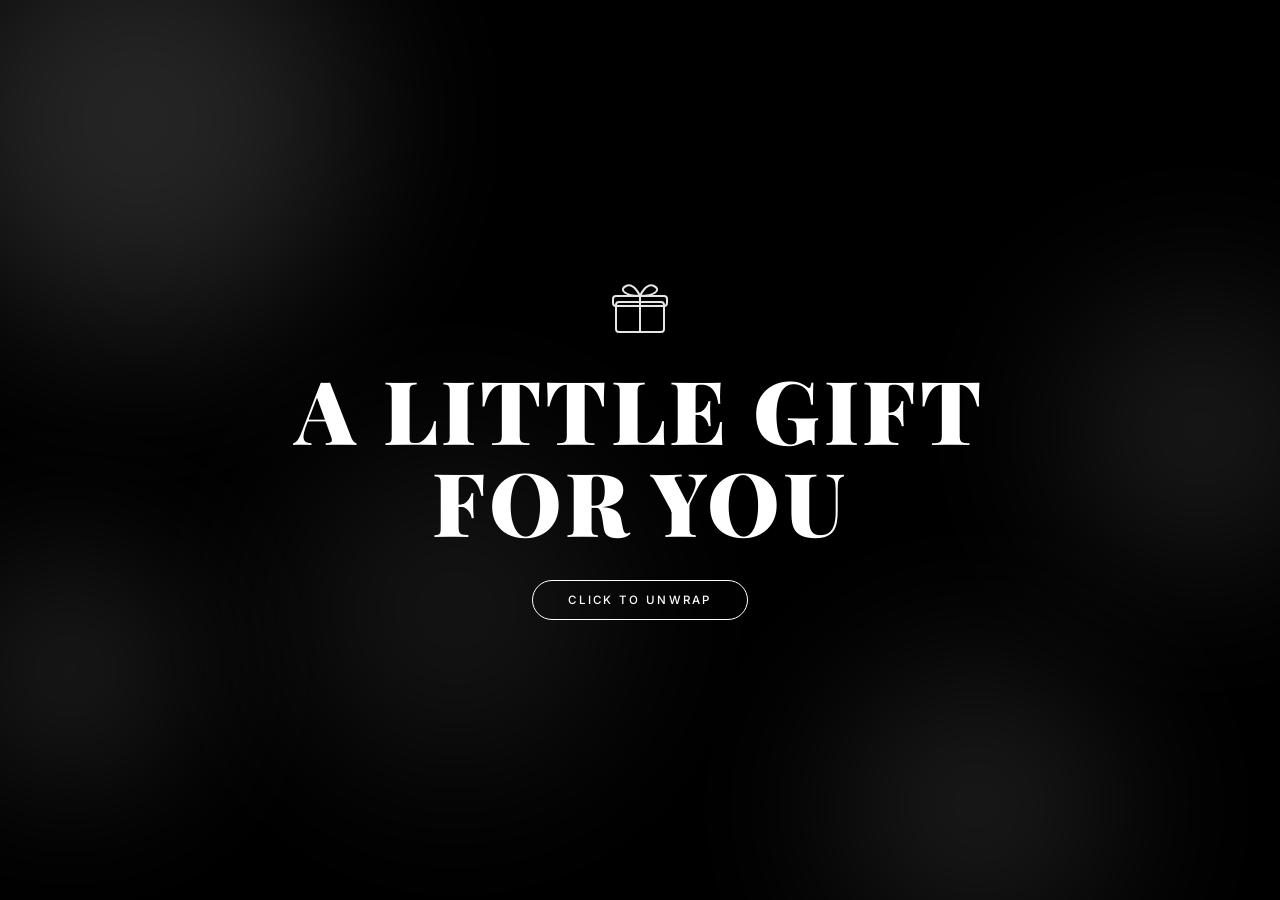
<file: birthday/index.html>
<!DOCTYPE html>
<html lang="en">
<head>
  <meta charset="UTF-8" />
  <meta name="viewport" content="width=device-width, initial-scale=1.0" />
  <title>little gift</title>
  <link rel="preconnect" href="https://fonts.googleapis.com" />
  <link rel="preconnect" href="https://fonts.gstatic.com" crossorigin />
  <link href="https://fonts.googleapis.com/css2?family=Playfair+Display:wght@400;700;900&family=Dancing+Script:wght@400;600;700&family=Inter:wght@300;400;500&display=swap" rel="stylesheet" />
  <link rel="stylesheet" href="../css/css2/style.css" />
</head>
<body>

  <!-- BACKGROUND ORBS -->
  <div class="bg-orbs" aria-hidden="true">
    <div class="orb orb-1"></div>
    <div class="orb orb-2"></div>
    <div class="orb orb-3"></div>
    <div class="orb orb-4"></div>
    <div class="orb orb-5"></div>
  </div>

  <!-- ============================================================
       SECTION 1 — OPENING
  ============================================================ -->
  <section id="section-opening" class="section section--opening active-section">
    <div class="opening__inner">
      <div class="opening__icon" aria-hidden="true">
        <svg width="56" height="56" viewBox="0 0 56 56" fill="none" xmlns="http://www.w3.org/2000/svg">
          <rect x="4" y="22" width="48" height="30" rx="3" stroke="white" stroke-width="2"/>
          <rect x="1" y="16" width="54" height="10" rx="3" stroke="white" stroke-width="2"/>
          <path d="M28 16 C28 16 22 2 14 6 C6 10 14 16 28 16 C42 16 50 10 42 6 C34 2 28 16 28 16Z" stroke="white" stroke-width="2" fill="none"/>
          <line x1="28" y1="16" x2="28" y2="52" stroke="white" stroke-width="2"/>
        </svg>
      </div>
      <h1 class="opening__title">A LITTLE GIFT<br/>FOR YOU</h1>
      <button id="btn-unwrap" class="btn-primary" aria-label="Click to unwrap the gift">
        CLICK TO UNWRAP
      </button>
    </div>
  </section>

  <!-- ============================================================
       SECTION 2 — LOADING
  ============================================================ -->
  <section id="section-loading" class="section section--loading" aria-live="polite" aria-busy="true">
    <div class="loading__inner">
      <div class="loading__ring" aria-hidden="true">
        <svg class="loading__svg" viewBox="0 0 120 120" xmlns="http://www.w3.org/2000/svg">
          <circle class="loading__track" cx="60" cy="60" r="50"/>
          <circle id="loading-progress-circle" class="loading__arc" cx="60" cy="60" r="50"/>
        </svg>
      </div>
      <p id="loading-percent" class="loading__percent">0%</p>
      <p class="loading__label">UNWRAPPING THE SURPRISE...</p>
    </div>
  </section>

  <!-- ============================================================
       SECTION 3 — HAPPY BIRTHDAY HERO
  ============================================================ -->
  <section id="section-hero" class="section section--hero">
    <!-- Particle canvas -->
    <canvas id="particle-canvas" aria-hidden="true"></canvas>
    <div class="hero__inner">
      <h2 class="hero__title">HAPPY BIRTHDAY,<br/>WONGIRENGJEMBUTEN</h2>
      <p class="hero__subtitle">celebrating you, always.</p>
      <button class="btn-primary btn-scroll-down" id="btn-see-more" aria-label="See more sections">
        CONTINUE ↓
      </button>
    </div>
  </section>

  <!-- ============================================================
       SECTION 4 — MEMORIES
  ============================================================ -->
  <section id="section-memories" class="section section--memories">
    <div class="memories__container">
      <h2 class="memories__heading reveal">Memories</h2>

      <div class="memories__grid">

        <!-- Row 1 -->
        <div class="polaroid polaroid--lg reveal" style="--rotate: -3deg; --delay: 0s;">
          <div class="polaroid__photo">
            <img src="https://images.unsplash.com/photo-1529636798458-92182e662485?w=400&q=80" alt="Our first trip together" loading="lazy"/>
          </div>
          <p class="polaroid__caption">our first trip together ✈️</p>
        </div>

        <div class="polaroid__note reveal" style="--delay: 0.1s;">
          <p class="note__text">our first trip...<br/>Nabila and her<br/>boyfriend...</p>
        </div>

        <!-- Row 2 -->
        <div class="polaroid polaroid--md reveal" style="--rotate: 2deg; --delay: 0.2s;">
          <div class="polaroid__photo">
            <img src="https://images.unsplash.com/photo-1518199266791-5375a83190b7?w=400&q=80" alt="That time we laughed so much" loading="lazy"/>
          </div>
        </div>

        <div class="polaroid__note reveal" style="--delay: 0.25s;">
          <p class="note__text">that time we<br/>laughed so<br/>much...</p>
        </div>

        <div class="polaroid polaroid--md reveal" style="--rotate: -2deg; --delay: 0.3s;">
          <div class="polaroid__photo">
            <img src="https://images.unsplash.com/photo-1506863530036-1efeddceb993?w=400&q=80" alt="A beautiful moment" loading="lazy"/>
          </div>
        </div>

        <!-- Row 3 -->
        <div class="polaroid polaroid--md reveal" style="--rotate: 3deg; --delay: 0.35s;">
          <div class="polaroid__photo">
            <img src="https://images.unsplash.com/photo-1524178232363-1fb2b075b655?w=400&q=80" alt="Countless memories" loading="lazy"/>
          </div>
        </div>

        <div class="polaroid__note reveal" style="--delay: 0.4s;">
          <p class="note__text">countless memories,<br/>millions more to go</p>
        </div>

        <div class="polaroid polaroid--sm reveal" style="--rotate: -4deg; --delay: 0.45s;">
          <div class="polaroid__photo">
            <img src="https://images.unsplash.com/photo-1511632765486-a01980e01a18?w=400&q=80" alt="Us together" loading="lazy"/>
          </div>
        </div>

      </div><!-- /.memories__grid -->
    </div>
  </section>

  <!-- ============================================================
       SECTION 5 — WISHES & LOVE
  ============================================================ -->
  <section id="section-wishes" class="section section--wishes">
    <div class="wishes__inner">

      <div class="heart-container reveal">
        <div class="heart-dots" aria-hidden="true" id="heart-dots"></div>
        <div class="heart-text">
          <span class="heart-love">LOVE,</span>
          <span class="heart-name">kyreel</span>
        </div>
      </div>

      <div class="wishes__message reveal">
        <p class="wishes__title">HAPPY BIRTHDAY AGAIN, MY DEAREST NABILA.</p>
        <p class="wishes__body">
          May this year bring you all the joy and wonders you deserve.<br/>
          My heart belongs to you, forever.
        </p>
        <p class="wishes__signature">– kyreel</p>
      </div>

      <button class="btn-primary reveal" id="btn-journey" aria-label="Explore our journey">
        EXPLORE OUR JOURNEY
      </button>

    </div>
  </section>

  <script src="../js/js2/script.js"></script>
</body>
</html>
</file>
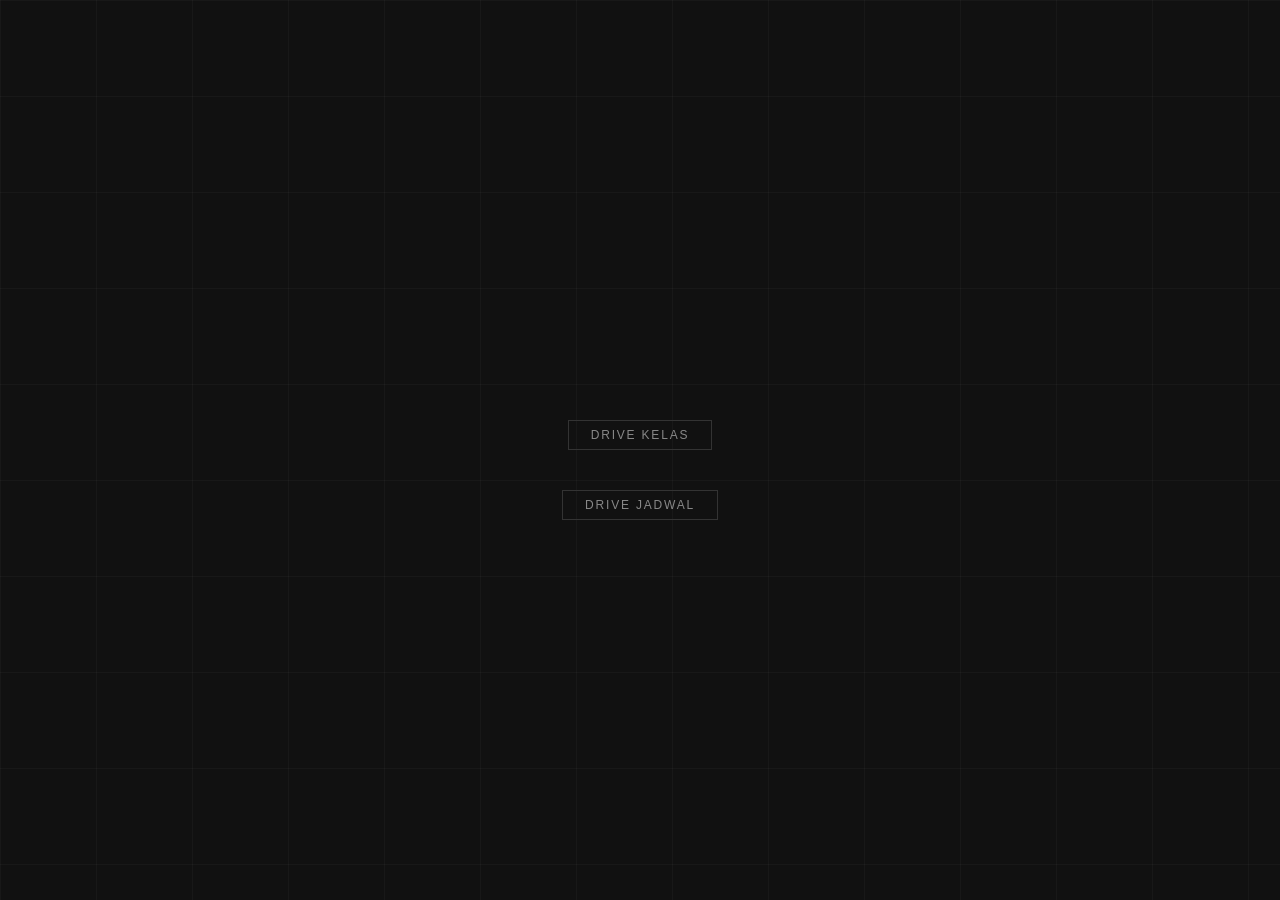
<file: idk/index.html>
<!DOCTYPE html>
<html lang="en">
<head>
  <meta charset="UTF-8" />
  <meta name="viewport" content="width=device-width, initial-scale=1.0" />
  <title>idk</title>
  <style>
    *, *::before, *::after { margin: 0; padding: 0; box-sizing: border-box; }

    body {
      background: #111;
      color: #888;
      font-family: -apple-system, BlinkMacSystemFont, 'Segoe UI', sans-serif;
      height: 100vh;
      display: flex;
      flex-direction: column;
      align-items: center;
      justify-content: center;
      background-image:
        linear-gradient(rgba(255,255,255,0.03) 1px, transparent 1px),
        linear-gradient(90deg, rgba(255,255,255,0.03) 1px, transparent 1px);
      background-size: 96px 96px;
    }

    h1 {
      font-size: 7rem;
      font-weight: 300;
      letter-spacing: 0.05em;
      color: #222;
      line-height: 1;
    }

    p {
      margin-top: 1rem;
      font-size: 0.8rem;
      letter-spacing: 0.15em;
      text-transform: uppercase;
      color: #444;
    }

  a.home-btn {
      margin-top: 2.5rem;
      padding: 0.6em 1.8em;
      border: 1px solid #333;
      color: #888;
      font-size: 0.75rem;
      letter-spacing: 0.15em;
      text-transform: uppercase;
      text-decoration: none;
      transition: border-color 0.2s, color 0.2s;
    }

    a.home-btn:hover {
      border-color: #888;
      color: #ccc;
    }
  </style>
</head>
<body>

<a href="https://drive.google.com/drive/folders/1Yfnton8DJ-eF0nakSKu8bzT345DZFGzl" class="home-btn">drive kelas</a>
<a href="https://drive.google.com/drive/folders/1X4lS9nVrnUvaRgdA6YrLU7U9bdH0nsCR" class="home-btn">drive jadwal</a>

</body>
</html>
</file>
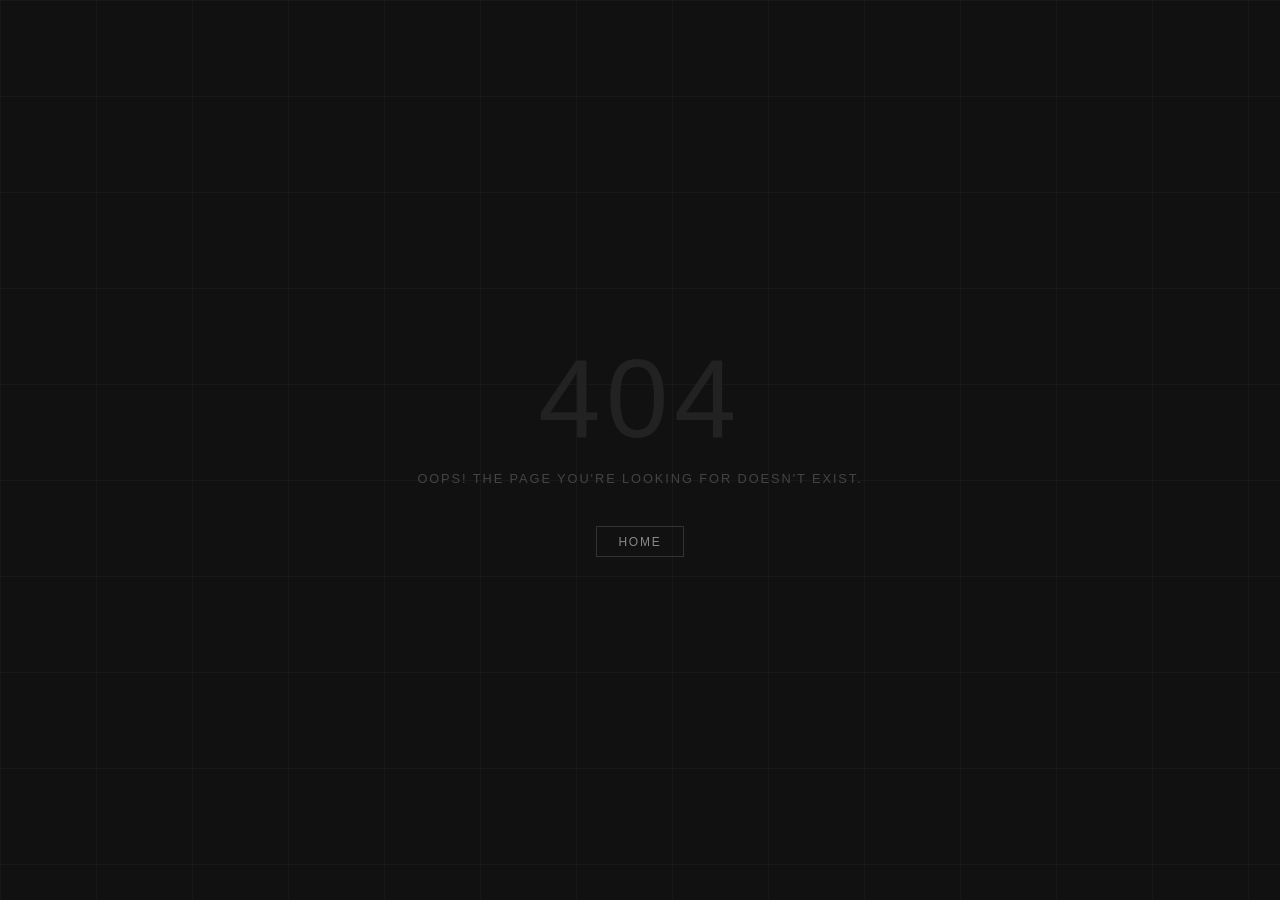
<file: lightshot/index.html>
<!DOCTYPE html>
<html lang="en">
<head>
  <meta charset="UTF-8" />
  <meta name="viewport" content="width=device-width, initial-scale=1.0, maximum-scale=1.0, user-scalable=0" />
  <title>404 - Not Found</title>
  <link rel="stylesheet" href="../css/css3/style.css" />
</head>
<body>

  <div class="notfound">
    <h1>404</h1>
    <p>oops! the page you're looking for doesn't exist.</p>
    <a href="/" id="homeBtn" class="home-btn">home</a>
  </div>

  <div class="scare">
    <video id="video" class="video hidden" src="../assets/vid/lightshot.mp4" loop muted playsinline preload="auto"></video>
  </div>

  <script src="../js/js3/script.js"></script>

</body>
</html>
</file>
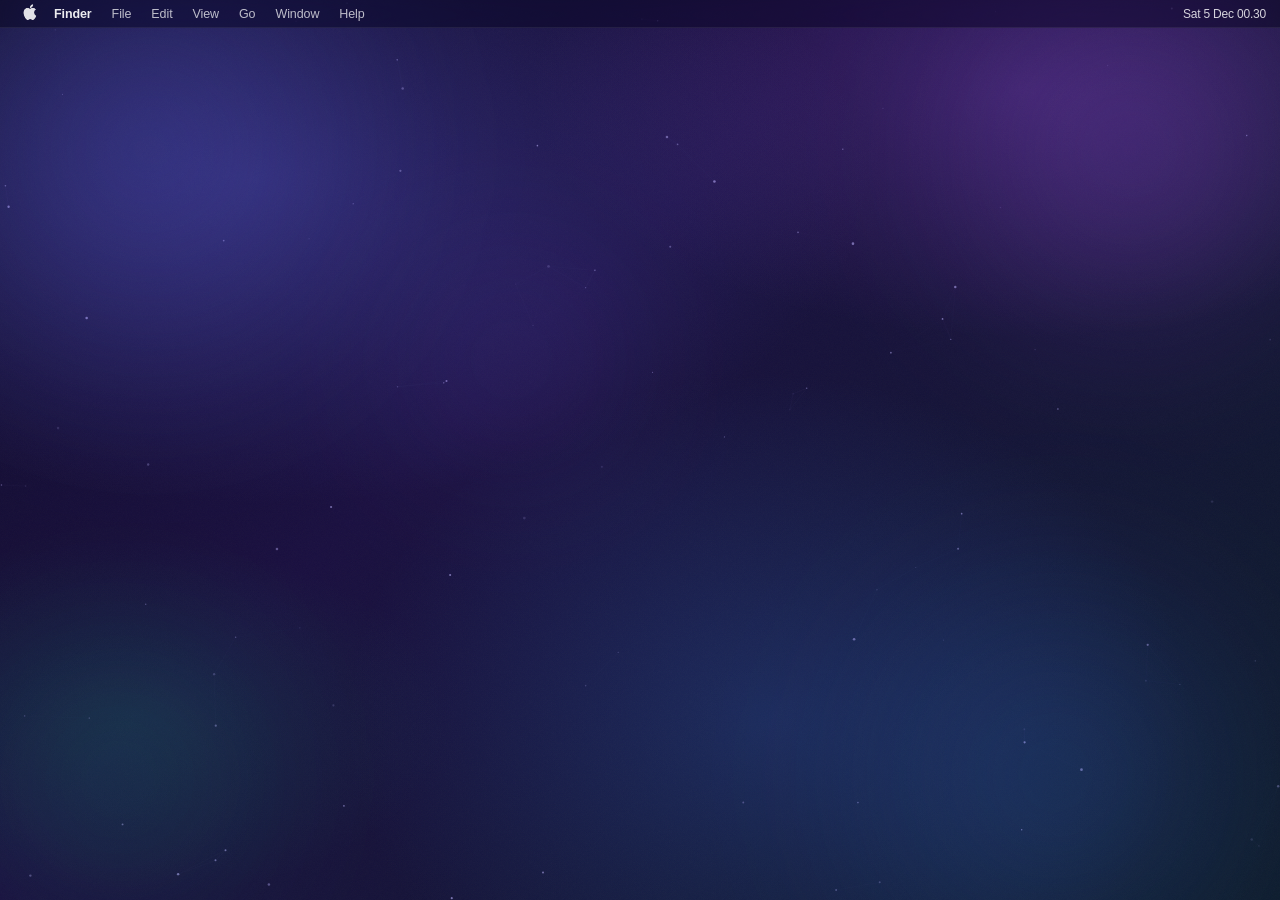
<file: macos/index.html>
<!DOCTYPE html>
<html lang="id">
<head>
  <meta charset="UTF-8"/>
  <meta name="viewport" content="width=device-width, initial-scale=1.0"/>
  <title>Macintosh</title>

  <link rel="icon" href="../assets/img/macintosh.png" type="image/png"/>
  <link rel="stylesheet" href="../css/css1/style.css">
  
</head>
<body>

<div class="noise"></div>
<canvas id="bg"></canvas>

<div class="boot-overlay">
  <div class="boot-logo">
    <div>
      <img src="../assets/img/apple.png" alt="Apple" style="width:85px;height:85px;object-fit:contain;filter:brightness(0) invert(1);opacity:0.88;"/>
    </div>
  </div>
</div>

<div class="menubar">
  <img id="appleBtn" src="../assets/img/apple.png" alt="Apple" style="width:31px;height:33px;object-fit:contain;filter:brightness(0) invert(1);opacity:0.88;cursor:pointer;"/>
  
  <div class="menubar-items">
    <span class="menubar-item bold">Finder</span>
    <span class="menubar-item">File</span>
    <span class="menubar-item">Edit</span>
    <span class="menubar-item">View</span>
    <span class="menubar-item">Go</span>
    <span class="menubar-item">Window</span>
    <span class="menubar-item">Help</span>
  </div>

  <div class="menubar-right" id="clock"></div>
</div>

<div class="bg-orbs">
  <div class="orb orb1"></div>
  <div class="orb orb2"></div>
  <div class="orb orb3"></div>
  <div class="orb orb4"></div>
  <div class="orb orb5"></div>
</div>

<div class="apple-menu" id="appleMenu">
  <div class="apple-menu-item bold" id="about-mac-btn">About This Mac</div>
  <div class="apple-menu-item" id="profile-btn">Profile…</div>
  <div class="apple-menu-sep"></div>
  <div class="apple-menu-item" id="system-settings-btn">System Settings…</div>
  <div class="apple-menu-item">App Store… <span class="shortcut">1 update</span></div>
  <div class="apple-menu-sep"></div>
  <div class="apple-menu-item">Screen Saver</div>
  <div class="apple-menu-item">Wallet & Apple Pay</div>
  <div class="apple-menu-sep"></div>
  <div class="apple-menu-item">Sleep</div>
  <div class="apple-menu-item" id="restart-btn">Restart…</div>
  <div class="apple-menu-item" id="shutdown-btn">Shut Down…</div>
  <div class="apple-menu-sep"></div>
  <div class="apple-menu-item">Lock Screen <span class="shortcut">⌃⌘Q</span></div>
  <div class="apple-menu-item">Log Out rel.kyy… <span class="shortcut">⇧⌘Q</span></div>
</div>

<div class="desktop">
  <div class="window" id="win" style="display:none;">
    <div class="titlebar" id="titlebar">
      <div class="traffic-lights">
        <div class="dot red" id="close-profile-btn"><span class="dot-icon">✕</span></div>
        <div class="dot yellow"><span class="dot-icon">-</span></div>
        <div class="dot green" ><span class="dot-icon">⤢</span></div>
      </div>
      <div class="titlebar-title">Profile</div>
    </div>

    <div class="title-sep"></div>

    <div class="window-body">
      <div class="profile">
        <div class="avatar" id="avatar">
             <img src="../assets/img/profile.png" alt="foto"/>
        </div>
        <div class="profile-name">rel</div>
        <div class="profile-bio">
            no one special about me<br/>
        </div>
      </div>

      </div>
      <div class="win-footer"></div>
    </div>
  </div>
</div>

<div class="window atm-win" id="about-win" style="display:none; position:fixed; z-index:500; width:340px;">
  <div class="titlebar" id="about-titlebar">
    <div class="traffic-lights">
      <div class="dot red" id="close-about-btn"><span class="dot-icon">✕</span></div>
      <div class="dot atm-gray" style="cursor:default;"><span class="dot-icon"></span></div>
      <div class="dot atm-gray" style="cursor:default;"><span class="dot-icon"></span></div>
    </div>
    <div class="titlebar-title">About This Mac</div>
  </div>
  <div class="title-sep"></div>
  <div class="atm-body">
    <!-- MacBook image -->
    <div class="atm-laptop-wrap">
      <img src="../assets/img/macbook.png" alt="MacBook Pro" class="atm-laptop"/>
    </div>

    <div class="atm-model">MacBook Pro</div>
    <div class="atm-sub">13-inch, 2020, Two Thunderbolt </div>

    <div class="atm-specs">
      <div class="atm-row">
        <span class="atm-label">Processor</span>
        <span class="atm-val">Apple M1</span>
      </div>
      <div class="atm-row">
        <span class="atm-label">Graphics</span>
        <span class="atm-val">Apple M1</span>
      </div>
      <div class="atm-row">
        <span class="atm-label">Memory</span>
        <span class="atm-val">8 GB LPDDR3</span>
      </div>
      <div class="atm-row">
        <span class="atm-label">macOS</span>
        <span class="atm-val">Tahoe 26.1</span>
      </div>
    </div>

    <button class="atm-more-btn">More Info…</button>

    <div class="atm-footer">
      Regulatory Certification™ <br/>
      and © 1983–2026 Apple Inc. All Rights Reserved.
    </div>
  </div>
</div>












  <div class="mobile-warning">
  <p>turn on desktop mode for the full experience.</p>
</div>
















<script src="../js/js1/script.js"></script>
</body>
</html>
</file>
<file: css/css2/style.css>
/* ============================================================
   NABILA'S BIRTHDAY — STYLE.CSS
   Monochrome, cinematic, deeply personal.
   ============================================================ */

/* ---------- RESET & BASE ---------- */
*, *::before, *::after {
  box-sizing: border-box;
  margin: 0;
  padding: 0;
}

:root {
  --black: #000000;
  --white: #ffffff;
  --off-white: #f0f0f0;
  --dim: rgba(255,255,255,0.08);
  --dim-md: rgba(255,255,255,0.15);
  --dim-hi: rgba(255,255,255,0.55);

  --font-serif: 'Playfair Display', Georgia, serif;
  --font-script: 'Dancing Script', cursive;
  --font-ui: 'Inter', system-ui, sans-serif;

  --transition-smooth: 0.8s cubic-bezier(0.4, 0, 0.2, 1);
}

html {
  scroll-behavior: smooth;
  font-size: 16px;
}

body {
  background: var(--black);
  color: var(--white);
  font-family: var(--font-ui);
  overflow-x: hidden;
  min-height: 100vh;
}

img {
  display: block;
  width: 100%;
  height: 100%;
  object-fit: cover;
}

/* ---------- BACKGROUND ORBS ---------- */
.bg-orbs {
  position: fixed;
  inset: 0;
  z-index: 0;
  pointer-events: none;
  overflow: hidden;
}

.orb {
  position: absolute;
  border-radius: 50%;
  filter: blur(80px);
  opacity: 0.18;
  animation: orbFloat 18s ease-in-out infinite alternate;
}

.orb-1 {
  width: 480px; height: 480px;
  background: radial-gradient(circle, #ffffff 0%, #888888 60%, transparent 100%);
  top: -120px; left: -100px;
  animation-duration: 20s;
  animation-delay: 0s;
}
.orb-2 {
  width: 320px; height: 320px;
  background: radial-gradient(circle, #cccccc 0%, #555555 60%, transparent 100%);
  top: 30%; right: -80px;
  animation-duration: 16s;
  animation-delay: -4s;
}
.orb-3 {
  width: 400px; height: 400px;
  background: radial-gradient(circle, #aaaaaa 0%, #333333 60%, transparent 100%);
  bottom: 10%; left: 20%;
  animation-duration: 22s;
  animation-delay: -8s;
}
.orb-4 {
  width: 260px; height: 260px;
  background: radial-gradient(circle, #ffffff 0%, #666666 60%, transparent 100%);
  top: 60%; left: -60px;
  animation-duration: 14s;
  animation-delay: -2s;
}
.orb-5 {
  width: 350px; height: 350px;
  background: radial-gradient(circle, #dddddd 0%, #444444 60%, transparent 100%);
  bottom: -80px; right: 10%;
  animation-duration: 19s;
  animation-delay: -10s;
}

@keyframes orbFloat {
  0%   { transform: translate(0, 0) scale(1); }
  33%  { transform: translate(40px, -30px) scale(1.05); }
  66%  { transform: translate(-20px, 50px) scale(0.97); }
  100% { transform: translate(30px, 20px) scale(1.03); }
}

/* ---------- SECTIONS BASE ---------- */
.section {
  position: fixed;
  inset: 0;
  z-index: 1;
  display: flex;
  align-items: center;
  justify-content: center;
  min-height: 100dvh;
  padding: 2rem;
  opacity: 0;
  pointer-events: none;
  transition: opacity var(--transition-smooth);
}

.section.active-section {
  opacity: 1;
  pointer-events: all;
}

/* Hero, Memories & Wishes scroll normally — override fixed */
.section--hero,
.section--memories,
.section--wishes {
  position: relative;
  opacity: 1;
  pointer-events: all;
  display: none; /* shown by JS after loading */
}

.section--hero.revealed,
.section--memories.revealed,
.section--wishes.revealed {
  display: flex;
}

/* ---------- BUTTON ---------- */
.btn-primary {
  display: inline-block;
  border: 1.5px solid var(--white);
  background: transparent;
  color: var(--white);
  font-family: var(--font-ui);
  font-size: 0.72rem;
  font-weight: 500;
  letter-spacing: 0.2em;
  text-transform: uppercase;
  padding: 0.75rem 2.2rem;
  cursor: pointer;
  border-radius: 9999px;
  transition: background 0.3s ease, color 0.3s ease, transform 0.2s ease;
  margin-top: 2rem;
}

.btn-primary:hover {
  background: var(--white);
  color: var(--black);
  transform: scale(1.04);
}

.btn-primary:active {
  transform: scale(0.98);
}

/* ============================================================
   SECTION 1 — OPENING
   ============================================================ */
.section--opening {
  text-align: center;
  flex-direction: column;
}

.opening__inner {
  display: flex;
  flex-direction: column;
  align-items: center;
  gap: 0;
}

.opening__icon {
  margin-bottom: 1.4rem;
  opacity: 0.9;
  animation: iconPulse 3s ease-in-out infinite;
}

@keyframes iconPulse {
  0%, 100% { transform: scale(1); opacity: 0.9; }
  50%       { transform: scale(1.06); opacity: 1; }
}

.opening__title {
  font-family: var(--font-serif);
  font-size: clamp(2.6rem, 8vw, 5.5rem);
  font-weight: 900;
  line-height: 1.05;
  letter-spacing: 0.04em;
  text-align: center;
  text-transform: uppercase;
}

/* ============================================================
   SECTION 2 — LOADING
   ============================================================ */
.section--loading {
  flex-direction: column;
  text-align: center;
}

.loading__inner {
  display: flex;
  flex-direction: column;
  align-items: center;
  gap: 1rem;
}

.loading__ring {
  position: relative;
  width: clamp(100px, 20vw, 140px);
  height: clamp(100px, 20vw, 140px);
}

.loading__svg {
  width: 100%;
  height: 100%;
  transform: rotate(-90deg);
}

.loading__track {
  fill: none;
  stroke: rgba(255,255,255,0.12);
  stroke-width: 3;
}

.loading__arc {
  fill: none;
  stroke: var(--white);
  stroke-width: 3;
  stroke-linecap: round;
  stroke-dasharray: 314.16;
  stroke-dashoffset: 314.16;
  transition: stroke-dashoffset 0.1s linear;
}

.loading__percent {
  font-family: var(--font-serif);
  font-size: clamp(1.8rem, 5vw, 2.8rem);
  font-weight: 700;
  letter-spacing: 0.05em;
  margin-top: 0.5rem;
}

.loading__label {
  font-family: var(--font-ui);
  font-size: 0.72rem;
  font-weight: 300;
  letter-spacing: 0.25em;
  text-transform: uppercase;
  color: rgba(255,255,255,0.65);
}

/* ============================================================
   SECTION 3 — HERO
   ============================================================ */
.section--hero {
  flex-direction: column;
  text-align: center;
  overflow: hidden;
}

#particle-canvas {
  position: absolute;
  inset: 0;
  z-index: 0;
  pointer-events: none;
}

.hero__inner {
  position: relative;
  z-index: 1;
  display: flex;
  flex-direction: column;
  align-items: center;
}

.hero__title {
  font-family: var(--font-serif);
  font-size: clamp(3rem, 10vw, 7.5rem);
  font-weight: 900;
  line-height: 1.0;
  letter-spacing: 0.02em;
  text-transform: uppercase;
  text-shadow: 0 0 60px rgba(255,255,255,0.2);
  animation: heroEntrance 1.2s cubic-bezier(0.16,1,0.3,1) both;
}

.hero__subtitle {
  font-family: var(--font-script);
  font-size: clamp(1.3rem, 4vw, 2rem);
  font-weight: 400;
  color: rgba(255,255,255,0.8);
  margin-top: 0.8rem;
  animation: heroEntrance 1.2s 0.2s cubic-bezier(0.16,1,0.3,1) both;
}

@keyframes heroEntrance {
  from { opacity: 0; transform: translateY(30px); }
  to   { opacity: 1; transform: translateY(0); }
}

/* ============================================================
   SECTION 4 — MEMORIES
   ============================================================ */
.section--memories {
  flex-direction: column;
  align-items: center;
  padding: 5rem 2rem 4rem;
  min-height: 100dvh;
}

.memories__container {
  max-width: 1000px;
  width: 100%;
  margin: 0 auto;
}

.memories__heading {
  font-family: var(--font-script);
  font-size: clamp(2.5rem, 7vw, 4rem);
  font-weight: 600;
  text-align: center;
  margin-bottom: 3.5rem;
  color: rgba(255,255,255,0.9);
}

.memories__grid {
  display: grid;
  grid-template-columns: repeat(3, 1fr);
  gap: 2rem 1.6rem;
  align-items: start;
}

/* ---------- POLAROID ---------- */
.polaroid {
  background: var(--white);
  padding: 0.6rem 0.6rem 1.8rem;
  box-shadow: 0 8px 40px rgba(255,255,255,0.06), 0 2px 12px rgba(0,0,0,0.6);
  transform: rotate(var(--rotate, 0deg));
  transition: transform 0.4s ease, box-shadow 0.4s ease;
  cursor: default;
}

.polaroid:hover {
  transform: rotate(0deg) scale(1.04);
  box-shadow: 0 16px 60px rgba(255,255,255,0.12);
  z-index: 10;
}

.polaroid--lg .polaroid__photo { height: 200px; }
.polaroid--md .polaroid__photo { height: 160px; }
.polaroid--sm .polaroid__photo { height: 130px; }

.polaroid__photo {
  width: 100%;
  overflow: hidden;
  background: #111;
  filter: grayscale(100%) contrast(1.05);
}

.polaroid__caption {
  font-family: var(--font-script);
  font-size: 0.9rem;
  color: #333;
  text-align: center;
  margin-top: 0.5rem;
}

/* ---------- HANDWRITTEN NOTE ---------- */
.polaroid__note {
  display: flex;
  align-items: center;
  justify-content: center;
  padding: 0.5rem;
}

.note__text {
  font-family: var(--font-script);
  font-size: clamp(1.1rem, 2.5vw, 1.45rem);
  font-weight: 600;
  line-height: 1.4;
  color: rgba(255,255,255,0.85);
  text-align: center;
}

/* ============================================================
   SECTION 5 — WISHES & LOVE
   ============================================================ */
.section--wishes {
  flex-direction: column;
  align-items: center;
  text-align: center;
  padding: 5rem 2rem 6rem;
  min-height: 80dvh;
}

.wishes__inner {
  display: flex;
  flex-direction: column;
  align-items: center;
  gap: 3rem;
  max-width: 640px;
  width: 100%;
}

/* ---------- HEART ---------- */
.heart-container {
  position: relative;
  width: 260px;
  height: 260px;
  display: flex;
  align-items: center;
  justify-content: center;
  flex-shrink: 0;
}

.heart-dots {
  position: absolute;
  inset: 0;
}

.heart-dot {
  position: absolute;
  width: 3px;
  height: 3px;
  background: var(--white);
  border-radius: 50%;
  animation: dotGlow 2.4s ease-in-out infinite alternate;
  box-shadow: 0 0 6px 2px rgba(255,255,255,0.6);
}

@keyframes dotGlow {
  0%   { opacity: 0.3; transform: scale(0.8); }
  100% { opacity: 1;   transform: scale(1.4); }
}

.heart-text {
  position: relative;
  z-index: 1;
  display: flex;
  flex-direction: column;
  align-items: center;
  line-height: 1.1;
}

.heart-love {
  font-family: var(--font-ui);
  font-size: 1.1rem;
  font-weight: 500;
  letter-spacing: 0.2em;
  text-transform: uppercase;
}

.heart-name {
  font-family: var(--font-script);
  font-size: 2.8rem;
  font-weight: 700;
}

/* ---------- WISHES MESSAGE ---------- */
.wishes__message {
  display: flex;
  flex-direction: column;
  gap: 0.9rem;
}

.wishes__title {
  font-family: var(--font-ui);
  font-size: 0.78rem;
  font-weight: 600;
  letter-spacing: 0.15em;
  text-transform: uppercase;
  color: var(--white);
}

.wishes__body {
  font-family: var(--font-serif);
  font-size: clamp(1rem, 2.5vw, 1.15rem);
  font-style: italic;
  line-height: 1.8;
  color: rgba(255,255,255,0.85);
}

.wishes__signature {
  font-family: var(--font-script);
  font-size: 1.4rem;
  color: rgba(255,255,255,0.7);
  margin-top: 0.4rem;
}

/* ============================================================
   REVEAL / SCROLL ANIMATION
   ============================================================ */
.reveal {
  opacity: 0;
  transform: translateY(40px);
  transition: opacity 0.8s ease, transform 0.8s ease;
  transition-delay: var(--delay, 0s);
}

.reveal.in-view {
  opacity: 1;
  transform: translateY(0);
}

/* ============================================================
   RESPONSIVE — TABLET
   ============================================================ */
@media (max-width: 900px) {
  .memories__grid {
    grid-template-columns: repeat(2, 1fr);
    gap: 1.5rem;
  }
}

/* ============================================================
   RESPONSIVE — MOBILE
   ============================================================ */
@media (max-width: 600px) {
  .memories__grid {
    grid-template-columns: 1fr;
    gap: 1.2rem;
  }

  .polaroid__note {
    text-align: center;
  }

  .heart-container {
    width: 220px;
    height: 220px;
  }

  .heart-name {
    font-size: 2.2rem;
  }

  .section--memories,
  .section--wishes {
    padding: 3.5rem 1.2rem 3rem;
  }
}

/* ============================================================
   REDUCED MOTION
   ============================================================ */
@media (prefers-reduced-motion: reduce) {
  .orb, .opening__icon, .heart-dot {
    animation: none;
  }
  .reveal {
    opacity: 1;
    transform: none;
  }
}
</file>
<file: css/css3/style.css>
*, *::before, *::after { margin: 0; padding: 0; box-sizing: border-box; }

html, body {
  height: 100%;
  width: 100%;
  overflow: hidden;
}

body {
  background: #111;
  color: #888;
  font-family: -apple-system, BlinkMacSystemFont, 'Segoe UI', sans-serif;
  height: 100vh;
  display: flex;
  flex-direction: column;
  align-items: center;
  justify-content: center;
  background-image:
    linear-gradient(rgba(255,255,255,0.03) 1px, transparent 1px),
    linear-gradient(90deg, rgba(255,255,255,0.03) 1px, transparent 1px);
  background-size: 96px 96px;
}

/* ---------- halaman 404 ---------- */

.notfound {
  display: flex;
  flex-direction: column;
  align-items: center;
  justify-content: center;
}

.notfound h1 {
  font-size: 7rem;
  font-weight: 300;
  letter-spacing: 0.05em;
  color: #222;
  line-height: 1;
}

.notfound p {
  margin-top: 1rem;
  font-size: 0.8rem;
  letter-spacing: 0.15em;
  text-transform: uppercase;
  color: #444;
}

a.home-btn {
  margin-top: 2.5rem;
  padding: 0.6em 1.8em;
  border: 1px solid #333;
  color: #888;
  font-size: 0.75rem;
  letter-spacing: 0.15em;
  text-transform: uppercase;
  text-decoration: none;
  transition: border-color 0.2s, color 0.2s;
  cursor: pointer;
}

a.home-btn:hover {
  border-color: #888;
  color: #ccc;
}

/* ---------- jumpscare ---------- */

.scare {
  position: fixed;
  top: 0;
  left: 0;
  height: 100vh;
  width: 100vw;
  background: transparent;
  z-index: 999;
  pointer-events: none;
}

video#video {
  height: 100%;
  width: 100%;
  object-fit: cover;
}

video#video::-webkit-media-controls-enclosure {
  display: none !important;
}

video#video.hidden {
  opacity: 0;
}

video#video.show {
  opacity: 1;
  pointer-events: auto;
}
</file>
<file: css/css1/style.css>
*, *::before, *::after { box-sizing: border-box; margin: 0; padding: 0; }

html, body {
  height: 100%; overflow: hidden;
  font-family: -apple-system, 'SF Pro Display', BlinkMacSystemFont, 'Helvetica Neue', sans-serif;
  -webkit-font-smoothing: antialiased;
}

/* ── DYNAMIC BACKGROUND ── */
.bg-orbs {
  position: fixed; inset: 0; z-index: 0; pointer-events: none;
  overflow: hidden;
}
.orb {
  position: absolute;
  border-radius: 50%;
  filter: blur(72px);
  opacity: 0.55;
  animation: orbFloat ease-in-out infinite alternate;
}
.orb1 {
  width: 600px; height: 600px;
  top: -150px; left: -150px;
  background: radial-gradient(circle, rgba(99,102,241,0.55), transparent 70%);
  animation-duration: 14s; animation-delay: 0s;
}
.orb2 {
  width: 500px; height: 500px;
  top: -100px; right: -100px;
  background: radial-gradient(circle, rgba(168,85,247,0.45), transparent 70%);
  animation-duration: 18s; animation-delay: -4s;
}
.orb3 {
  width: 550px; height: 550px;
  bottom: -150px; right: -50px;
  background: radial-gradient(circle, rgba(59,130,246,0.40), transparent 70%);
  animation-duration: 16s; animation-delay: -8s;
}
.orb4 {
  width: 400px; height: 400px;
  bottom: -80px; left: -80px;
  background: radial-gradient(circle, rgba(16,185,129,0.28), transparent 70%);
  animation-duration: 20s; animation-delay: -2s;
}
.orb5 {
  width: 350px; height: 350px;
  top: 40%; left: 40%;
  transform: translate(-50%, -50%);
  background: radial-gradient(circle, rgba(139,92,246,0.22), transparent 70%);
  animation-duration: 12s; animation-delay: -6s;
}
@keyframes orbFloat {
  0%   { transform: translate(0px, 0px) scale(1); }
  33%  { transform: translate(40px, -30px) scale(1.05); }
  66%  { transform: translate(-20px, 40px) scale(0.97); }
  100% { transform: translate(30px, 20px) scale(1.03); }
}
.orb5 { animation-name: orbFloat5; }
@keyframes orbFloat5 {
  0%   { transform: translate(-50%,-50%) scale(1); }
  50%  { transform: translate(calc(-50% + 60px), calc(-50% - 40px)) scale(1.08); }
  100% { transform: translate(calc(-50% - 40px), calc(-50% + 30px)) scale(0.95); }
}

/* ── WALLPAPER ── */
body {
  background:
    radial-gradient(ellipse 80% 60% at 20% 20%, rgba(99,102,241,0.28) 0%, transparent 60%),
    radial-gradient(ellipse 70% 50% at 80% 10%, rgba(168,85,247,0.22) 0%, transparent 55%),
    radial-gradient(ellipse 60% 70% at 60% 80%, rgba(59,130,246,0.20) 0%, transparent 55%),
    radial-gradient(ellipse 50% 40% at 10% 80%, rgba(16,185,129,0.12) 0%, transparent 50%),
    linear-gradient(135deg, #0f0c29 0%, #1a1040 40%, #0d1b2a 100%);
}

canvas#bg {
  position: fixed; inset: 0; z-index: 0;
  width: 100%; height: 100%; pointer-events: none;
}

.noise {
  position: fixed; inset: 0; z-index: 1; pointer-events: none;
  opacity: 0.032;
  background-image: url("data:image/svg+xml,%3Csvg viewBox='0 0 256 256' xmlns='http://www.w3.org/2000/svg'%3E%3Cfilter id='n'%3E%3CfeTurbulence type='fractalNoise' baseFrequency='0.85' numOctaves='4' stitchTiles='stitch'/%3E%3C/filter%3E%3Crect width='100%25' height='100%25' filter='url(%23n)'/%3E%3C/svg%3E");
  background-size: 160px;
}

/* ── MENUBAR ── */
.menubar {
  position: fixed; top: 0; left: 0; right: 0; z-index: 200;
  height: 28px;
  background: rgba(10,8,28,0.55);
  backdrop-filter: blur(28px) saturate(180%);
  -webkit-backdrop-filter: blur(28px) saturate(180%);
  border-bottom: 1px solid rgba(255,255,255,0.07);
  display: flex; align-items: center;
  padding: 0 14px;
}
.menubar-apple {
  font-size: 15px; color: rgba(255,255,255,0.9);
  cursor: default; line-height: 1; margin-right: 6px;
}
.menubar-items { display: flex; align-items: center; gap: 2px; }
.menubar-item {
  font-size: 12.5px; font-weight: 500;
  color: rgba(255,255,255,0.72);
  padding: 2px 9px; border-radius: 5px;
  cursor: default; letter-spacing: -0.1px;
  transition: background 0.15s;
}
.menubar-item:hover { background: rgba(255,255,255,0.12); }
.menubar-item.bold { font-weight: 700; color: rgba(255,255,255,0.92); }
.menubar-right {
  margin-left: auto;
  font-size: 12px; font-weight: 500;
  color: rgba(255,255,255,0.82); letter-spacing: -0.2px;
}

.menubar-apple-btn {
  pointer-events: auto !important;
  cursor: pointer !important;
  position: relative;
  z-index: 300;
}
.menubar-apple-btn:hover,
.menubar-apple-btn.active { background: rgba(255,255,255,0.14); }

.apple-menu {
  position: fixed; top: 28px; left: 8px;
  width: 231px;
  background: rgba(28,24,52,0.82);
  backdrop-filter: blur(40px) saturate(200%);
  -webkit-backdrop-filter: blur(40px) saturate(200%);
  border: 1px solid rgba(255,255,255,0.13);
  border-radius: 10px;
  padding: 5px 0;
  box-shadow: 0 16px 48px rgba(0,0,0,0.55), 0 2px 8px rgba(0,0,0,0.3), inset 0 1px 0 rgba(255,255,255,0.1);
  z-index: 999;
  display: none;
}
.apple-menu.show {
  display: block;
  animation: menuDrop 0.18s cubic-bezier(0.34,1.56,0.64,1) both;
}
@keyframes menuDrop {
  from { opacity:0; transform:scale(0.95) translateY(-6px); }
  to   { opacity:1; transform:scale(1) translateY(0); }
}
.apple-menu-item {
  display: flex; align-items: center; justify-content: space-between;
  padding: 5px 14px;
  font-size: 13px; font-weight: 400;
  color: rgba(255,255,255,0.85);
  cursor: default;
  transition: background 0.1s;
  border-radius: 5px; margin: 0 4px;
  letter-spacing: -0.1px;
}
.apple-menu-item:hover { background: rgba(99,102,241,0.6); color: #fff; }
.apple-menu-item.bold { font-weight: 600; }
.apple-menu-item .shortcut { color: rgba(255,255,255,0.32); font-size: 12px; }
.apple-menu-item:hover .shortcut { color: rgba(255,255,255,0.65); }
.apple-menu-sep {
  height: 1px; background: rgba(255,255,255,0.08); margin: 4px 0;
}

/* ── DESKTOP ── */
.desktop {
  position: fixed; inset: 0; padding-top: 28px;
  z-index: 3;
  display: flex; align-items: center; justify-content: center;
}

/* ── WINDOW — soft, pill-ish shape ── */
.window {
  width: 400px;
  border-radius: 28px;
  overflow: hidden;
  background: rgba(18,14,42,0.60);
  backdrop-filter: blur(48px) saturate(200%) brightness(1.12);
  -webkit-backdrop-filter: blur(48px) saturate(200%) brightness(1.12);
  border: 1px solid rgba(255,255,255,0.13);
  box-shadow:
    0 0 0 0.5px rgba(0,0,0,0.5),
    0 40px 100px rgba(0,0,0,0.55),
    0 8px 28px rgba(0,0,0,0.35),
    inset 0 1px 0 rgba(255,255,255,0.12),
    inset 0 -1px 0 rgba(0,0,0,0.2);
  animation: windowOpen 0.5s cubic-bezier(0.34,1.46,0.64,1) both;
  cursor: default;
}
@keyframes windowOpen {
  from { opacity:0; transform:scale(0.86) translateY(24px); }
  to   { opacity:1; transform:scale(1) translateY(0); }
}

/* ── TITLEBAR ── */
.titlebar {
  height: 42px;
  display: flex; align-items: center;
  padding: 0 18px;
  position: relative;
  cursor: grab;
  background: rgba(255,255,255,0.03);
}
.titlebar:active { cursor: grabbing; }

.traffic-lights {
  display: flex; align-items: center; gap: 7px; z-index: 1;
}
.dot {
  width: 12px; height: 12px; border-radius: 50%;
  cursor: pointer; position: relative;
  display: flex; align-items: center; justify-content: center;
  transition: filter 0.12s;
}
.dot:hover { filter: brightness(1.15); }
.dot.red    { background: #ff5f57; box-shadow: inset 0 0.5px 0 rgba(255,255,255,0.3), 0 0 6px rgba(255,95,87,0.4); }
.dot.yellow { background: #febc2e; box-shadow: inset 0 0.5px 0 rgba(255,255,255,0.3), 0 0 6px rgba(254,188,46,0.35); }
.dot.green  { background: #28c840; box-shadow: inset 0 0.5px 0 rgba(255,255,255,0.3), 0 0 6px rgba(40,200,64,0.35); }
.dot-icon { opacity: 0; font-size: 7px; font-weight: 900; color: rgba(0,0,0,0.45); }
.traffic-lights:hover .dot-icon { opacity: 1; }

.titlebar-title {
  position: absolute; left: 50%; transform: translateX(-50%);
  font-size: 13px; font-weight: 500;
  color: rgba(255,255,255,0.5); letter-spacing: -0.2px;
  pointer-events: none;
}

/* soft divider */
.title-sep {
  height: 1px;
  background: linear-gradient(90deg, transparent 5%, rgba(255,255,255,0.07) 30%, rgba(255,255,255,0.07) 70%, transparent 95%);
  margin: 0 1px;
}

/* ── BODY ── */
.window-body {
  padding: 28px 26px 26px;
  display: flex; flex-direction: column; align-items: center;
}

/* ── PROFILE ── */
.profile {
  display: flex; flex-direction: column; align-items: center;
  text-align: center; margin-bottom: 24px;
  animation: rise 0.6s 0.18s cubic-bezier(0.22,1,0.36,1) both;
}
.avatar {
  width: 74px; height: 74px; border-radius: 50%;
  background: linear-gradient(145deg, #2c2650, #161228);
  border: 1px solid rgba(255,255,255,0.14);
  display: flex; align-items: center; justify-content: center;
  font-size: 21px; font-weight: 300; letter-spacing: 1px;
  color: rgba(255,255,255,0.55);
  margin-bottom: 14px; overflow: hidden;
  box-shadow:
    0 0 0 4px rgba(255,255,255,0.04),
    0 0 0 8px rgba(255,255,255,0.02),
    0 8px 28px rgba(0,0,0,0.55);
}
.avatar img { width:100%; height:100%; object-fit:cover; border-radius:50%; }
.profile-name {
  font-size: 18px; font-weight: 600; letter-spacing: -0.35px;
  color: rgba(255,255,255,0.92); margin-bottom: 5px;
}
.profile-bio {
  font-size: 12px; color: rgba(255,255,255,0.36);
  line-height: 1.55; margin-top: 0px; margin-bottom: -15px;
}

/* soft sep */
.sep {
  width: 85%; height: 1px;
  background: linear-gradient(90deg, transparent, rgba(255,255,255,0.08) 30%, rgba(255,255,255,0.08) 70%, transparent);
  margin-bottom: 20px;
}

/* ── LINKS — pill shape, soft glass ── */
.links {
  width: 100%; display: flex; flex-direction: column; gap: 10px;
}

.link-btn {
  display: flex; align-items: center; gap: 13px;
  padding: 13px 16px;
  text-decoration: none; color: rgba(255,255,255,0.86);
  border-radius: 18px;
  position: relative; overflow: hidden;
  background: rgba(255,255,255,0.052);
  border: 1px solid rgba(255,255,255,0.10);
  backdrop-filter: blur(24px) saturate(160%);
  -webkit-backdrop-filter: blur(24px) saturate(160%);
  box-shadow:
    inset 0 1px 0 rgba(255,255,255,0.11),
    inset 0 -1px 0 rgba(0,0,0,0.14),
    0 2px 12px rgba(0,0,0,0.25);
  transition:
    background 0.2s, border-color 0.2s, box-shadow 0.2s,
    transform 0.18s cubic-bezier(0.34,1.56,0.64,1);
  animation: rise 0.55s cubic-bezier(0.22,1,0.36,1) both;
}
.link-btn:nth-child(1){ animation-delay:0.32s; }
.link-btn:nth-child(2){ animation-delay:0.41s; }
.link-btn:nth-child(3){ animation-delay:0.50s; }

.link-btn::before {
  content:''; position:absolute; top:0; left:14%; right:14%; height:1px;
  background: linear-gradient(90deg, transparent, rgba(255,255,255,0.20) 40%, rgba(255,255,255,0.20) 60%, transparent);
  pointer-events:none; border-radius:100%;
}
.link-btn::after {
  content:''; position:absolute; top:0; left:0; width:48%; height:52%;
  background: radial-gradient(ellipse at top left, rgba(255,255,255,0.055) 0%, transparent 68%);
  border-radius:inherit; pointer-events:none;
}

.link-btn:hover {
  background: rgba(255,255,255,0.085);
  border-color: rgba(255,255,255,0.16);
  transform: translateY(-2px) scale(1.01);
  box-shadow:
    inset 0 1px 0 rgba(255,255,255,0.15),
    inset 0 -1px 0 rgba(0,0,0,0.18),
    0 8px 28px rgba(0,0,0,0.38);
}
.link-btn:active { transform: scale(0.988); }

.icon-wrap {
  width: 34px; height: 34px; flex-shrink: 0;
  border-radius: 10px;
  background: rgba(255,255,255,0.07);
  border: 1px solid rgba(255,255,255,0.09);
  display: flex; align-items: center; justify-content: center;
  box-shadow: inset 0 1px 0 rgba(255,255,255,0.09);
  transition: background 0.18s;
}
.link-btn:hover .icon-wrap { background: rgba(255,255,255,0.11); }
.icon-wrap svg { width: 16px; height: 16px; }

.link-info { flex:1; }
.link-platform { font-size:13.5px; font-weight:500; color:rgba(255,255,255,0.88); letter-spacing:-0.15px; margin-bottom:2px; }
.link-handle   { font-size:11px; color:rgba(255,255,255,0.34); }

.arrow { color:rgba(255,255,255,0.22); flex-shrink:0; transition:transform 0.18s, color 0.18s; }
.link-btn:hover .arrow { transform:translateX(3px); color:rgba(255,255,255,0.50); }

.win-footer {
  margin-top:18px; font-size:10.5px; color:rgba(255,255,255,0.16); letter-spacing:0.2px;
  animation: rise 0.5s 0.65s both;
}

@keyframes rise {
  from { opacity:0; transform:translateY(14px); }
  to   { opacity:1; transform:translateY(0); }
}

.window {
  opacity: 0;
  transform: scale(0.82) translateY(28px);
  filter: blur(8px);
  animation: windowEntrance 0.40s 0.85s cubic-bezier(0.34,1.46,0.64,1) forwards;
}
@keyframes windowEntrance {
  0%   { opacity:0; transform:scale(0.82) translateY(28px); filter:blur(8px); }
  60%  { filter:blur(0px); }
  100% { opacity:1; transform:scale(1) translateY(0); filter:blur(0px); }
}

.boot-overlay {
  position: fixed; inset: 0; z-index: 999;
  background: #08061a;
  display: flex; align-items: center; justify-content: center;
  pointer-events: none;
  animation: bootOut 0.5s 0.75s cubic-bezier(0.4,0,0.2,1) forwards;
}
.boot-logo {
  opacity: 0;
  animation: bootLogoIn 0.4s 0.1s ease forwards, bootLogoOut 0.3s 0.6s ease forwards;
}
.boot-logo svg { width: 48px; height: 48px; fill: rgba(255,255,255,0.7); }
@keyframes bootLogoIn  { from { opacity:0; transform:scale(0.8); } to { opacity:1; transform:scale(1); } }
@keyframes bootLogoOut { to   { opacity:0; transform:scale(1.1); } }
@keyframes bootOut     { to   { opacity:0; } }

@media (max-width: 768px) {
  /* sembunyikan semua elemen desktop */
  .menubar, 
  .desktop, 
  .boot-overlay, 
  .window { 
    display: none !important; 
  }

  /* tampilkan pesan peringatan */
  .mobile-warning {
    display: flex !important;
    position: fixed; inset: 0;
    align-items: center; justify-content: center;
    background: #08061a;
    color: white;
    font-family: sans-serif;
    text-align: center;
    padding: 20px;
  }
}

/* pastikan default-nya disembunyikan */
.mobile-warning { display: none; }
/* ── ABOUT THIS MAC WINDOW ── */
.atm-win { border-radius: 18px; overflow: hidden; }

.atm-gray {
  background: rgba(255,255,255,0.14) !important;
  box-shadow: none !important;
}
.atm-gray .dot-icon { display: none; }

.atm-body {
  display: flex;
  flex-direction: column;
  align-items: center;
  padding: 20px 28px 22px;
  text-align: center;
}

.atm-laptop-wrap {
  width: 200px;
  margin-bottom: 16px;
  filter: drop-shadow(0 12px 28px rgba(0,0,0,0.55));
}
.atm-laptop { width: 100%; }

.atm-model {
  font-size: 22px;
  font-weight: 700;
  color: rgba(255,255,255,0.92);
  letter-spacing: -0.5px;
  margin-bottom: 4px;
}
.atm-sub {
  font-size: 11.5px;
  color: rgba(255,255,255,0.38);
  margin-bottom: 18px;
  letter-spacing: -0.1px;
}

.atm-specs {
  width: 100%;
  display: flex;
  flex-direction: column;
  gap: 0;
  border-top: 1px solid rgba(255,255,255,0.07);
  border-bottom: 1px solid rgba(255,255,255,0.07);
  padding: 8px 0;
  margin-bottom: 18px;
}
.atm-row {
  display: flex;
  align-items: baseline;
  gap: 10px;
  padding: 5px 0;
  font-size: 12px;
}
.atm-label {
  font-weight: 600;
  color: rgba(255,255,255,0.55);
  min-width: 92px;
  text-align: right;
  flex-shrink: 0;
  font-size: 11.5px;
}
.atm-val {
  color: rgba(255,255,255,0.82);
  text-align: left;
  font-size: 11.5px;
  line-height: 1.4;
}

.atm-more-btn {
  padding: 7px 24px;
  border-radius: 8px;
  border: 1px solid rgba(255,255,255,0.18);
  background: rgba(255,255,255,0.09);
  color: rgba(255,255,255,0.80);
  font-size: 12.5px;
  font-weight: 500;
  cursor: pointer;
  letter-spacing: -0.1px;
  backdrop-filter: blur(10px);
  transition: background 0.18s, border-color 0.18s;
  font-family: inherit;
  margin-bottom: 16px;
}
.atm-more-btn:hover {
  background: rgba(255,255,255,0.15);
  border-color: rgba(255,255,255,0.28);
}

.atm-footer {
  font-size: 10px;
  color: rgba(255,255,255,0.22);
  line-height: 1.7;
  letter-spacing: 0.1px;
}
</file>
